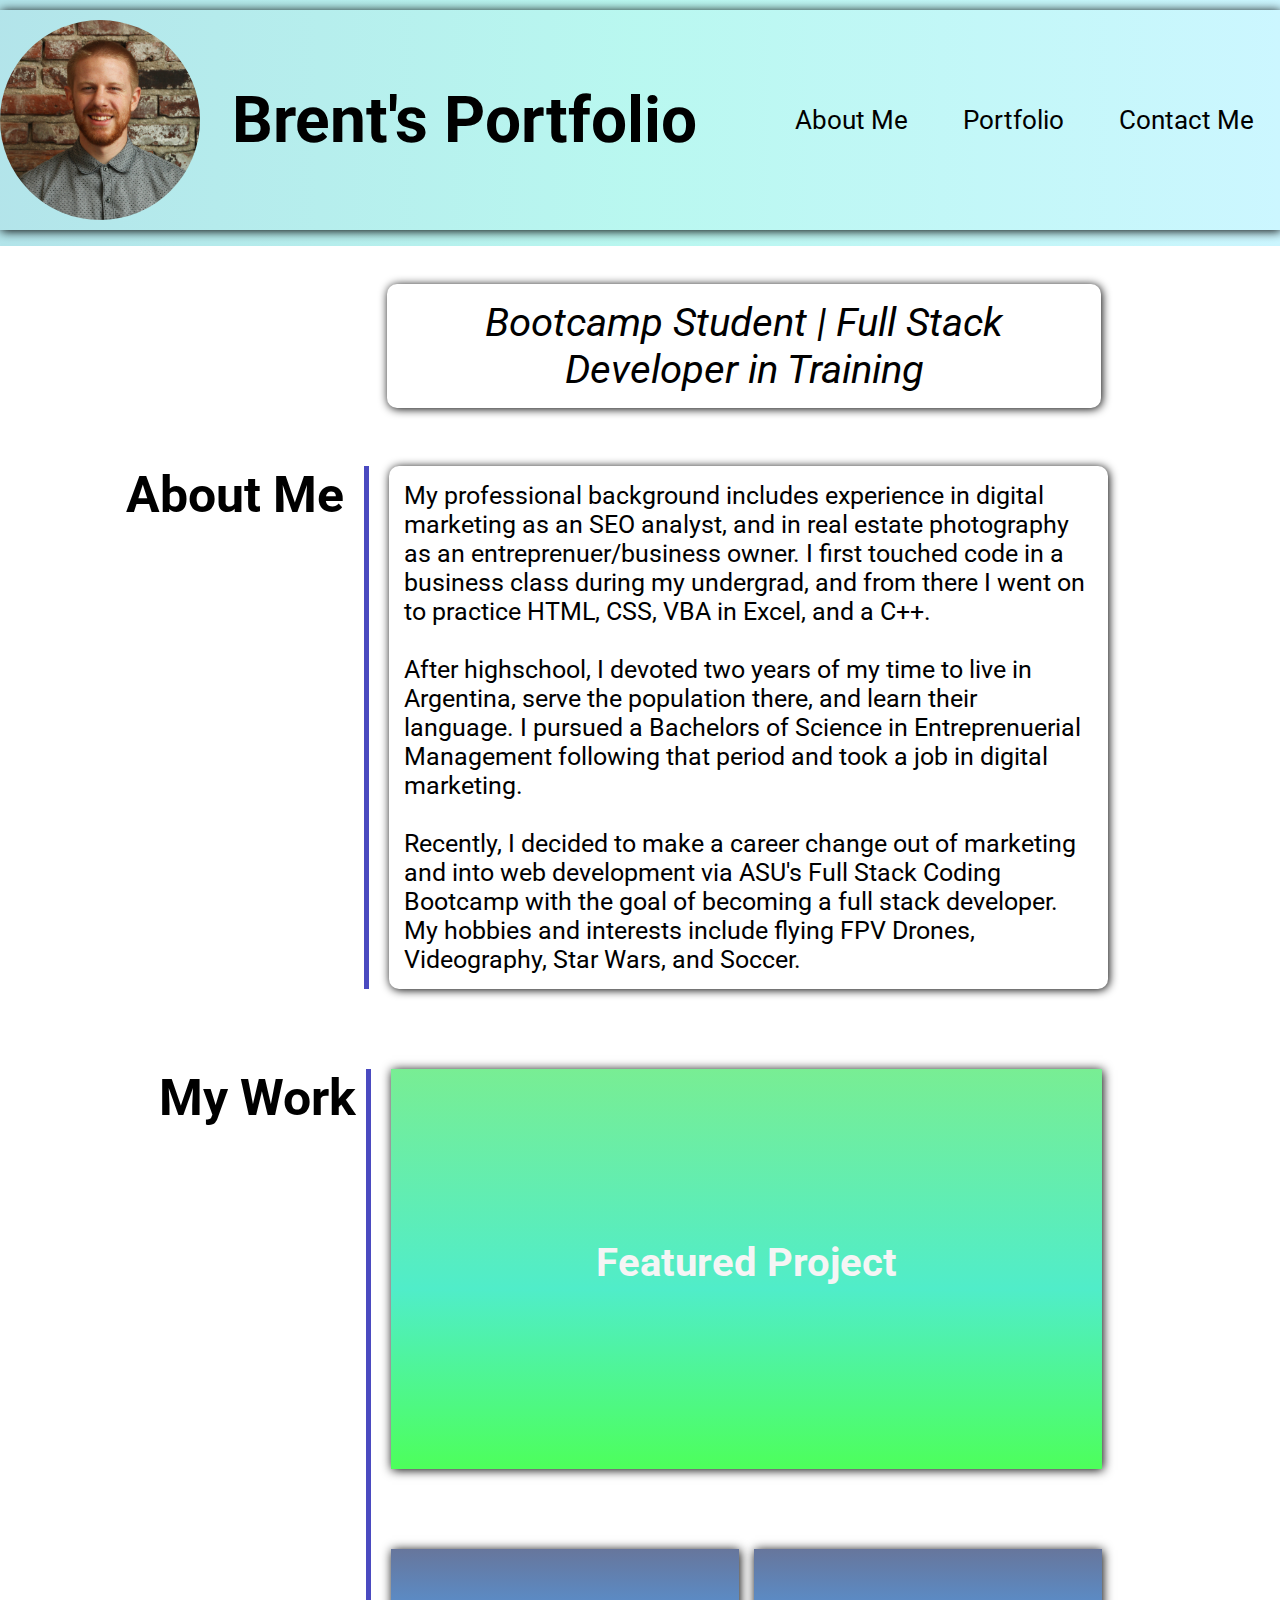
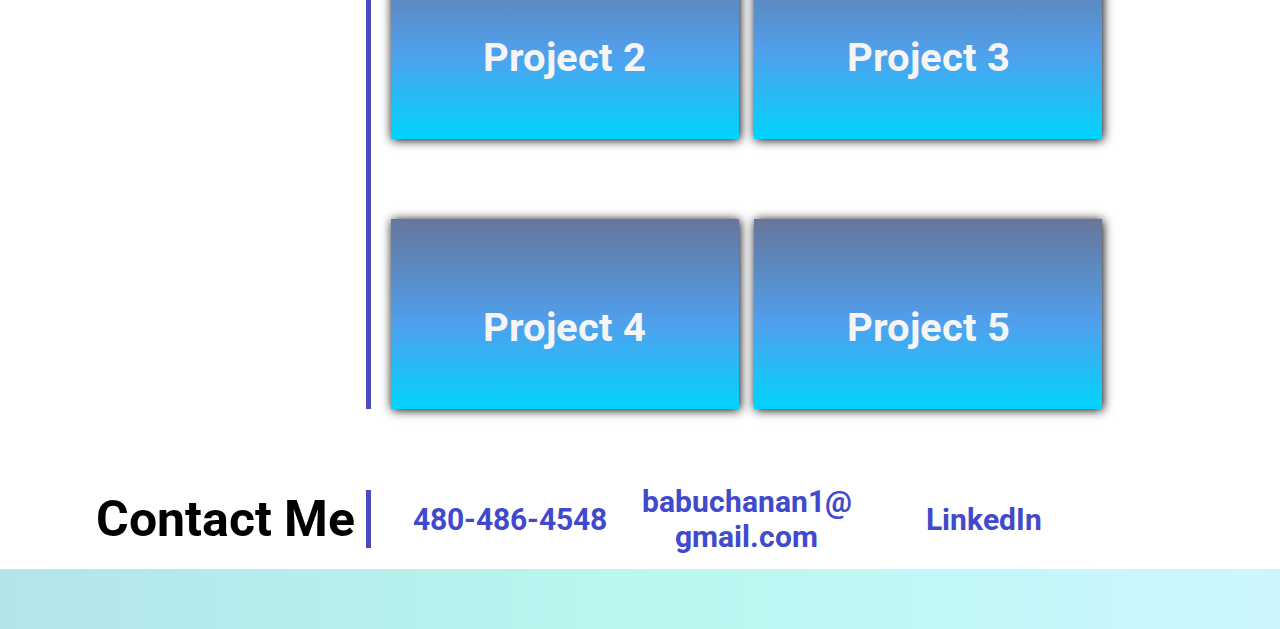
<file: index.html>
<!DOCTYPE html>
<html lang="en">


<!-- Need to clean up the CSS and some of the HTML tags in the latter half  -->

<head>
    <meta charset="UTF-8">
    <meta http-equiv="X-UA-Compatible" content="IE=edge">
    <meta name="viewport" content="width=device-width, initial-scale=1.0">
    <title>Brent's Portfolio</title>
    <link rel="stylesheet" href="css/style.css">
    <link href="https://fonts.googleapis.com/css2?family=Roboto:wght@300;400&display=swap" rel="stylesheet">
</head>

<body class="container">
    <header>
        <img src="images/Brent_headshot2022.jpg" alt="">
        <h1>Brent's Portfolio</h1>
        <nav>
            <ul>
                <li><a href="#about-me">About Me</a></li>
                <li><a href="#my-work">Portfolio</a></li>
                <li><a href="#contact">Contact Me</a></li>
            </ul>
        </nav>
    </header>
    <main>
        <div class="main-quote">
            <div class="placeholder-1"></div>
            <div class="quote">
                <p>Bootcamp Student | Full Stack Developer in Training</p>
            </div>
            <div class="placeholder-2"></div>
        </div>

        <div class="container-1">
            <div id="about-me" class="box-1">
                <h2>About Me</h2>
            </div>
            <div class="box-2">
                <p>My professional background includes experience in digital marketing as an SEO analyst, and in real
                    estate photography as an entreprenuer/business owner. I first touched code in a business class
                    during my undergrad, and from there I went on to practice HTML, CSS, VBA in Excel, and a C++.
                    <br><br>
                    After highschool, I devoted two years of my time to live in Argentina, serve the population there,
                    and learn their language. I pursued a Bachelors of Science in Entreprenuerial Management following
                    that period and took a job in digital marketing.
                    <br><br>
                    Recently, I decided to make a career change out of marketing and into web development via ASU's Full
                    Stack Coding Bootcamp with the goal of becoming a full stack developer. My hobbies and interests
                    include flying FPV Drones, Videography, Star Wars, and Soccer.
                </p>
            </div>
            <div class="box-3">
            </div>
        </div>
        <div id="my-work" class="container-2">
            <div class="container-2-box-1">
                <h2>My Work</h2>
            </div>

            <div class="container-2-box-2">
                <a href="https://www.google.com">
                    <h3>Featured Project</h3>
                </a>
            </div>
            </a>
            <div class="container-2-box-3">
            </div>
        </div>
        <div class="container-3">
            <div class="container-3-box-1">
            </div>
            <div class="container-3-box-2">
                <div class="project-2">
                    <a href="https://www.google.com">
                        <h3>Project 2</h3>
                    </a>
                </div>
                <div class="project-3">
                    <a href="https://www.google.com">
                        <h3>Project 3</h3>
                    </a>
                </div>
            </div>
            <div class="container-3-box-4">
            </div>
        </div>
        <div class="container-3">
            <div class="container-3-box-1">
            </div>
            <div class="container-3-box-2">
                <div class="project-2">
                    <a href="https://www.google.com">
                        <h3>Project 4</h3>
                    </a>
                </div>
                <div class="project-3">
                    <a href="https://www.google.com">
                        <h3>Project 5</h3>
                    </a>
                </div>
            </div>
            <div class="container-3-box-4">
            </div>
        </div>
        <div id="contact" class="container-5">
            <div class="container-5-box-1">
                <h2>Contact Me</h2>
            </div>
            <div class="container-5-box-2">
                <a>
                    <h3>480-486-4548</h3>
                </a>
            </div>
            <div class="container-5-box-3">
                <a href="mailto:babuchanan1@gmail.com">
                    <h3>babuchanan1&#8203;@&#8203;gmail&#8203;.com</h3>
                </a>
            </div>
            <div class="container-5-box-4">
                <a href="https://www.linkedin.com/in/buchma/">
                    <h3>LinkedIn</h3>
                </a>
            </div>
            <div class="container-5-box-5">
            </div>
        </div>
    </main>
</body>

</html>
</file>
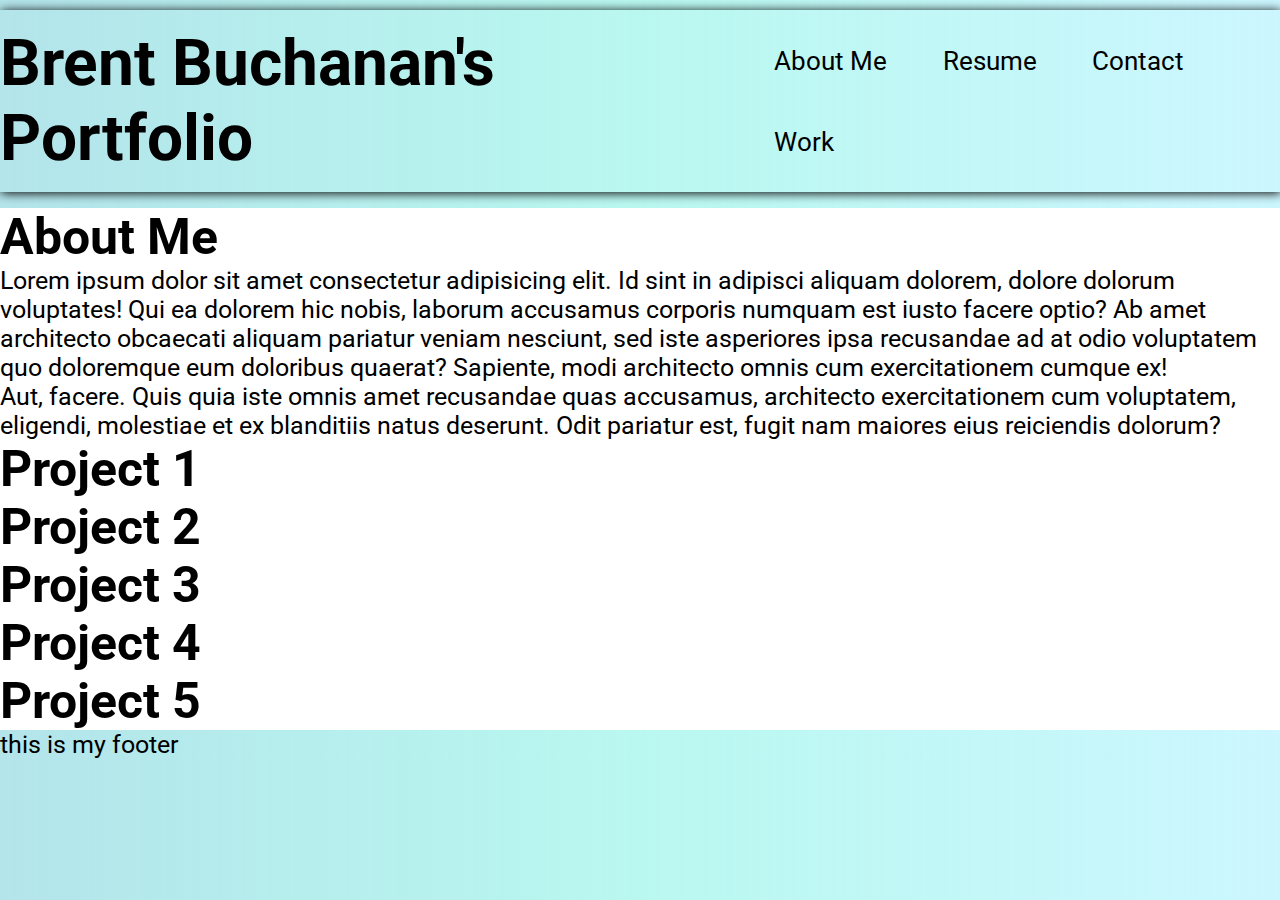
<file: draft1.html>
<!DOCTYPE html>
<html lang="en">

<head>
    <meta charset="UTF-8">
    <meta http-equiv="X-UA-Compatible" content="IE=edge">
    <meta name="viewport" content="width=device-width, initial-scale=1.0">
    <title>Brent's Portfolio</title>
    <link rel="shortcut icon" type="image/x-icon" href="images/favicon.ico">
    <link rel="stylesheet" href="css/style.css">
    <link rel="preconnect" href="https://fonts.googleapis.com">
    <link rel="preconnect" href="https://fonts.gstatic.com" crossorigin>
    <link href="https://fonts.googleapis.com/css2?family=Roboto:wght@300;400&display=swap" rel="stylesheet">
</head>

<body>
    <header>
        <h1>Brent Buchanan's Portfolio</h1>
        <nav>
            <ul>
                <li>About Me</li>
                <li>Resume</li>
                <li>Contact</li>
                <li>Work</li>
            </ul>
        </nav>
    </header>

    <main class="">
        <section class="about_me">
            <h2>About Me</h2>
            <div class="intro_paragraph">
                <p>Lorem ipsum dolor sit amet consectetur adipisicing elit. Id sint in adipisci aliquam dolorem, dolore
                    dolorum voluptates! Qui ea dolorem hic nobis, laborum accusamus corporis numquam est iusto facere
                    optio?
                    Ab amet architecto obcaecati aliquam pariatur veniam nesciunt, sed iste asperiores ipsa recusandae
                    ad at
                    odio voluptatem quo doloremque eum doloribus quaerat? Sapiente, modi architecto omnis cum
                    exercitationem
                    cumque ex! <br>
                    Aut, facere. Quis quia iste omnis amet recusandae quas accusamus, architecto exercitationem cum
                    voluptatem, eligendi, molestiae et ex blanditiis natus deserunt. Odit pariatur est, fugit nam
                    maiores
                    eius reiciendis dolorum?</p>
            </div>
        </section>
        <div class="layout">
            <!-- <div class="my_work">
                <h2>Work</h2>
            </div> -->
            <section class="featured">
                <div class="featured_background">
                    <h2>Project 1</h2>
                </div>
            </section>
            <section class="project_row1">
                <div class="project2">
                    <h2>Project 2</h2>
                </div>
                <div class="project2">
                    <h2>Project 3</h2>
                </div>
            </section>
            <section class="project_row2">
                <div class="project3">
                    <h2>Project 4</h2>
                </div>
                <div class="project3">
                    <h2>Project 5</h2>
                </div>
            </section>
        </div>
    </main>
    <footer>
        <p>this is my footer</p>
    </footer>
</body>

</html>
</file>
<file: css/style.css>
/* General  section  */

* {
    margin: 0px;
    font-family: Roboto;
    overflow-wrap: break-word;
}

body {
    background: rgb(3, 167, 186);
    background: linear-gradient(90deg, rgba(3, 167, 186, .3) 0%, rgba(80, 237, 217, .4) 50%, rgba(0, 212, 255, .2) 100%);
}

/* Header Section */

header {
    width: 100%;
    margin-bottom: 1em;
    display: inline-flex;
    justify-content: space-between;
    align-items: center;
    margin-right: 0px;
    margin-left: 0px;
    margin-top: 10px;
    padding: 10px 0 10px 0;
    box-shadow: 1px 1px 10px;
}

header img {
    height: 200px;
    border-radius: 50%;
}

h1 {
    font-size: 4em;
}

h2 {
    font-size: 50px;
}

h3 {
    color: whitesmoke;
    text-align: center;
    font-size: 40px;
}

p {
    font-size: 25px;
}

ul {
    list-style: none;
}

li {
    display: inline-flex;
    font-size: 1.6em;
    padding: 1em;
}

a {
    color: black;
}


/* Main body section  */

main {
    background-color: rgb(255, 255, 255);
}

.main-quote {
    display: flex;
    justify-content: center;
    align-items: center;
    height: 200px;
}

.placeholder-1 {
    flex: 1;
    padding-right: 10px;
    margin-right: 20px;

}

.quote {
    flex: 2;
  
}

.placeholder-2 {
    flex: .5
}

.quote p {
    font-style: oblique;
    text-align: center;
    font-size: 40px;
    padding: 15px 15px 15px 15px;
    box-shadow: 1px 1px 10px;
    border-radius: 10px;
    /* border: 4px solid black; */
    /* background-color: rgba(93, 248, 235, 0.568); */
}

.container-1 {
    display: flex;
    margin: 0px 0 80px 0;

    padding-top: 20px;
}


.box-1 {
    flex: 1;
    text-align: right;
    padding-right: 20px;
    margin-right: 20px;
    border-right: solid 5px rgb(74, 74, 192);
}

.box-2 {
    flex: 2;
    box-shadow: 1px 1px 10px;
    border-radius: 10px;
    padding: 15px 15px 15px 15px;
    /* background-color: rgb(255, 239, 239); */
}

.box-3 {
    flex: .5;
}

.container-2 {
    display: flex;
}

.container-2-box-1 {
    flex: 1;
    text-align: right;
    padding-right: 10px;
    margin-right: 20px;
    border-right: solid 5px rgb(74, 74, 192);
}

.container-2-box-2 {
    flex: 2;
    height: 400px;
    background-image: url("../images/space.jpg");
    background: rgb(32, 226, 77);
    background: linear-gradient(180deg, rgba(32, 226, 77, 0.6054796918767507) 0%, rgba(80, 237, 201, 1) 55%, rgba(77, 255, 91, 1) 100%);
    box-shadow: 1px 1px 10px;
}

.container-2-box-2 h3 {
    position: relative;
    top: 170px;
}

.container-2-box-3 {
    flex: .5;
}

.container-3 {
    display: flex;
    justify-content: space-between;
    /* margin-top: 80px; */
    height: 270px;
}

.container-3-box-1 {
    flex: 1;
    padding-right: 10px;
    margin-right: 20px;
    border-right: solid 5px rgb(74, 74, 192);
}

.container-3-box-2 {
    flex: 2;
    display: inline-flex;
    margin-top: 80px;
}

.project-2 {
    flex-grow: 1;
    background: rgb(3, 28, 91);
    background: linear-gradient(180deg, rgba(3, 28, 91, 0.6054796918767507) 0%, rgba(80, 160, 237, 1) 55%, rgba(0, 212, 255, 1) 100%);
    box-shadow: 1px 1px 10px;
    margin-right: 7.5px;
}

.project-3 {
    flex-grow: 1;
    margin-left: 7.5px;
}

.container-3-box-4 {
    flex: .5;
}

.container-3 h3 {
    position: relative;
    top: 85px;
}

.project-3 {
    flex-grow: 1;
    background: rgb(3, 28, 91);
    background: linear-gradient(180deg, rgba(3, 28, 91, 0.6054796918767507) 0%, rgba(80, 160, 237, 1) 55%, rgba(0, 212, 255, 1) 100%);
    box-shadow: 1px 1px 10px;
    /* margin-right: 7.5px; */
}

.project-4 {
    flex-grow: 1;
    margin-left: 7.5px;
}

.container-5 {
    display: flex;
    height: 100px;
    margin-bottom: 60px;
    align-items: center;
    padding-top: 60px;
}

.container-5-box-1 {
    flex: 1.5;
    text-align: right;
    padding-right: 11px;
    margin-right: 20px;
    border-right: solid 5px rgb(74, 74, 192);
}

.container-5-box-2 {
    flex: 1;
    animation-name: stretch;
    animation-duration: 2.0s;
    animation-timing-function: ease-out;
    animation-direction: alternate;
    animation-iteration-count: infinite;
    animation-play-state: running;
}


.container-5-box-3 {
    flex: 1;
    animation-name: stretch;
    animation-duration: 2.0s;
    animation-timing-function: ease-out;
    animation-direction: alternate;
    animation-iteration-count: infinite;
    animation-play-state: running;
}

.container-5-box-4 {
    flex: 1;
    animation-name: stretch;
    animation-duration: 2.0s;
    animation-timing-function: ease-out;
    animation-direction: alternate;
    animation-iteration-count: infinite;
    animation-play-state: running;
}

.container-5-box-5 {
    flex: .75;
}

.container-5 h3 {
    color: rgb(65, 74, 205);
    font-size: 30px;
}



/* Psuedo Code Elements and Animations --------------------------------*/

a {
    text-decoration: none;
}

a h3:hover {
    color: rgb(106, 215, 108);
}


div:hover {
    animation-play-state: paused;
}

@keyframes stretch {
    0% {
        transform: scale(1);
    }

    50% {}

    100% {
        transform: scale(1.08);
    }
}


/* Media Queries Start -------------------------------------------------*/

@media screen and (max-width: 1200px) {
    header {
        flex-direction: column;
        justify-content: center;
        align-items: center;

    }

    header img {
        padding-bottom: 15px;
    }

    ul {
        padding-left: 0;
        padding-top: 20px;
    }

    li {
        font-size: x-large;
    }

    .main-quote {
        height: 200px;
        flex-direction: column;
        justify-content: center;
        margin-left: 0px;
        margin-right: 0px;
        padding: 0px 30px 0px 30px;
        margin-top: 0px;
    }

    .quote p {
        font-size: 30px;
    }

    .container-1 {
        height: 550px;
        flex-direction: column;
        justify-content: center;
        margin-left: 0px;
        margin-right: 0px;
        padding: 0px 30px 0px 30px;
        margin-top: 60px;
    }

    .box-1 h2 {
        position: relative;
        top: 20px;
    }

    .container-2,
    .container-3 {
        flex-direction: column;
        justify-content: center;
        margin-left: 20px;
        margin-right: 20px;
        padding-bottom: 0px;
    }

    .container-2 {
        height: 700px;
    }

    .box-1,
    .container-2-box-1 {
        border: none;
        text-align: center;
        padding: 0;
        margin: 0;
        flex: 2;
        height: 100px;
    }

    .container-2-box-2 {
        flex: 10;
    }

    .container-2-box-3 {
        flex: -99999;
    }

    .container-2 h3 {
        position: relative;
        top: 250px;
    }

    .container-3 {
        height: 400px;
    }

    .container-3 h3 {
        top: 150px;
    }

    .container-3-box-1 {
        border: none;
    }

    .container-3-box-1,
    .container-3-box-4 {
        flex: -99999;
    }

    .container-3-box-2 {
        flex: 10;
    }

    .container-5 {
        justify-content: space-between;
        margin-top: 30px;
        flex-wrap: wrap;
    }

    .container-5 div h2 {
        font-size: 40px;
    }

    .container-5 div h3 {
        font-size: 25px;
    }

    .container-5 div {
        animation-play-state: paused;
    }

    
    .box-1 {
        padding-bottom: 50px;
    }
}


@media screen and (max-width: 850px) {
    header {
        flex-direction: column;
        justify-content: center;
        align-items: center;
        margin-left: 0;
        padding-left: 0;
    }


    h1 {
        font-size: 2em;
    }

    li {
        font-size: medium;

    }

    ul {
        padding-left: 0;
    }

    .main-quote {
        display: none;
        height: 100px;
        flex-direction: column;
        justify-content: center;
        margin-top: 0px;
    }

    .quote p {
        font-size: 20px
    }


    .container-1 {
        height: 550px;
        padding: 0px 30px 0px 30px;
        margin-top: 30px;
    }

    .box-1 h2 {
        position: relative;
        top: 30px;
    }

    .box-2 {
        padding-top: 50px;
        padding-bottom: 20px;
    }

    .box-2 p {
        font-size: 20px;
    }

    .container-2 h3 {
        position: relative;
        top: 250px;
    }

    .container-3 h3 {
        top: 50px;
    }

    .container-3 {
        margin-top: 0px;
    }

    .container-3-box-2 {
        flex-direction: column;
    }

    .project-2 {
        margin-bottom: 40px;
    }

    .container-3-box-2 div {
        margin-right: 0;
        margin-left: 0;
        margin-top: 0px;
    }

    .container-3-box-2 {
        margin: 0 0 0 0;
    }

    /* .container-4 {
        margin-top: 0px;
    } */

    .container-5 {
        flex-direction: column;
        justify-content: center;
        padding-top: 50px;
        padding-bottom: 80px;
        flex-wrap: nowrap;
    }

    .container-5-box-5 {
        display: none;
    }

    .container-5-box-1 {
        border: none;
        padding-bottom: 20px;
        margin-right: 0;
        padding-right: 0;
    }

    .container-5-box-2,
    .container-5-box-3 {
        padding-bottom: 10px;
    }

    .container-5 div h2 {
        font-size: 50px;
    }

    .container-5 div h3 {
        font-size: 25px;
    }


    @media screen and (max-width: 650px) {

        header {
            margin: 20px 0 20px 0;
        }

        header img {
            height: 300px;
            border-radius: 50%;
            padding-bottom: 20px;
        }

        .container-1 {
            padding-top: 30px;
        }

        .box-1 {
            padding-bottom: 50px;
        }

        ul {
            padding-top: 30px
        }

        li {
            font-size: large
        }


    }

    @media screen and (max-width: 500px) {
        header img {
            height: 150px;
            padding-bottom: 10px;
        }

        li {
            font-size: small
        }

        .quote p {
            font-size: 18px
        }

        .box-1 h2 {
            font-size: 30px;
        }

        .box-2 p {
            font-size: 18px;
        }
    }

    @media screen and (max-width: 415px) {


        main {
            display: flex;
            flex-direction: column;
            flex-basis: 100px;
            flex-wrap: wrap;
        }

        .container-1 h2 {
            font-size: larger;
        }

        

        .container-1 p {
            font-size: medium;
        }

        .main-quote {
            display: none;
        }

    }
}
</file>
